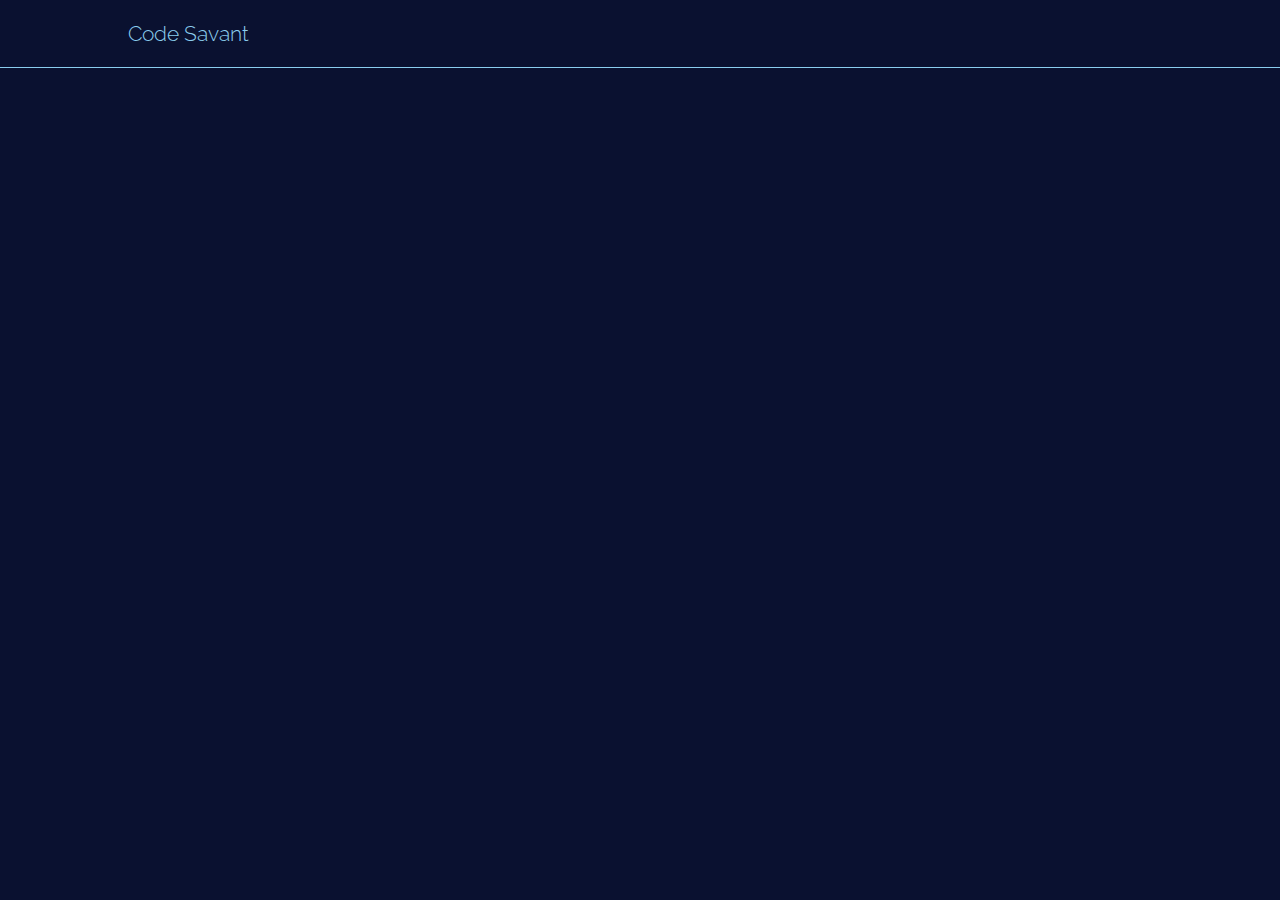
<file: success.html>
<!DOCTYPE html>
<html>

<head>
    <meta charset="UTF-8" />
    <meta name="viewport" content="width=device-width, initial-scale=1.0" />



    <meta property="og:title" content="Code Savant - Web Developer" />
    <meta property="og:type" content="website" />
    <meta property="og:url" content="https://code-savant.netlify.app" />
    <meta property="og:image" content="https://code-savant.netlify.app/assets/image/Code savant.png" />
    <meta property="og:description"
        content="Christopher Wise, a frontend developer || aspiring fullstack developer building the frontend of website and web applications for the.... Read more" />
    <meta property="og:site_name" content="Code Savant" />
    <meta property="og:locale" content="en_US" />



    <meta name="twitter:card" content="summary_large_image" />
    <meta name="twitter:title" content="Code Savant - Web Developer" />
    <meta name="twitter:description"
        content="Christopher Wise, a frontend developer || aspiring fullstack developer building the frontend of website and web applications for the.... Read more" />
    <meta name="twitter:image" content="https://code-savant.netlify.app/assets/image/Code savant.png" />
    <meta name="twitter:site" content="@WiseChrist28493" />
    <meta name="keywords" content="Code Savant, Web Developer, HTML, CSS, JavaScript, UI/UX, React, Christopher Wise" />
    <meta name="google-site-verification" content="cjs0cfttY_0HNm_9E0heJnOupuqTe8l8OypGdcjRtVk" />


    <title>Code Savant</title>


    <link rel="shortcut icon" href="assets/image/Code savant.png" type="image/x-icon">
    <link rel="preconnect" href="https://fonts.googleapis.com">
    <link rel="preconnect" href="https://fonts.gstatic.com" crossorigin>
    <link
        href="https://fonts.googleapis.com/css2?family=Nunito:ital,wght@0,200..1000;1,200..1000&family=Raleway:ital,wght@0,100..900;1,100..900&display=swap"
        rel="stylesheet">
    <link rel="stylesheet" href="assets/css/style.css" />
</head>

<body>
    <header class="headder-1" id="headder" style="opacity: 1; display: block;">
        <nav class="nav-1">
            <div class="navcontainer1">
                <a href="#">
                    <h4>Code Savant</h4>
                </a>
            </div>
            <div class="navcontainer2" style="visibility: hidden; height: 0; width: 0;">
                <ul class="link-list">
                    <li class="link-link"><a class="scroll-link activeo" href="#home">Home</a></li>
                    <li class="link-link"><a href="#about" class="scroll-link">About</a></li>
                    <li class="link-link"><a href="#skills" class="scroll-link">Skills</a></li>
                    <li class="link-link">
                        <a href="#work" class="scroll-link">Work & Project</a>
                    </li>
                    <li class="link-link"><a href="#contact" class="scroll-link">Contact</a></li>
                </ul>
            </div>
            <div class="navcontainer3" style="visibility: hidden; height: 0; width: 0;">
                <button id="menu-btn">
                    <span>
                        <span class="kk-1"></span>
                        <span class="kk-2"></span>
                        <span class="kk-3"></span>
                    </span>
                </button>
            </div>
        </nav>
    </header>
    <div class="success-container fxf">
        <div class="tick-animation rxxx ggbb">
            <div class="success-checkmark">
                <div class="check-icon">
                    <span class="icon-line line-tip"></span>
                    <span class="icon-line line-long"></span>
                    <div class="icon-circle"></div>
                    <div class="icon-fix"></div>
                </div>
            </div>
        </div>
        <h1>Thanks for reaching out!</h1>
        <div class="infoox">
            <p>Your request will be reviewed and you will be geting a reply from me soon.</p>
            <p>Please wait, you will be redirected back shortly</p>
        </div>
    </div>
    </main>
    <script>
        
        setTimeout(() => {
            window.location.href = 'index.html';
        }, 8000);
    
    </script>

    <script>

        setTimeout(() => {

            document.querySelector('.tick-animation').classList.remove('ggbb')

            setTimeout(() => {
                document.querySelector('.tick-animation').classList.remove('rxxx')
                setTimeout(() => {
                    document.querySelector(".success-container").classList.remove('fxf')
                }, 1200);
            }, 700);
        }, 1500);
        setTimeout(() => {

            document.querySelectorAll('.infoox p').forEach(ps => (
                ps.classList.add('pp1')
            ))
        }, 5000);
    </script>
</body>

</html>
</file>
<file: assets/css/style.css>
* {
    padding: 0;
    margin: 0;
}

*,
::before,
::after {
    box-sizing: border-box;
}

::before,
::after {
    position: absolute;
}

ul,
li,
a {
    margin: 0;
    padding: 0;
    list-style: none;
}

a,
span {
    display: inline-block;
    text-decoration: none;
}

img {
    width: 100%;
    display: block;
    height: auto;
}

html {
    scroll-behavior: smooth;

}

button {
    user-select: none;
    cursor: pointer;
    border: none;
    outline: none;
    background-color: red;
}

body {
    margin-top: var(--size7);
    color: var(--primary-color);
    background-color: var(--base-color);
    font-family: sans-serif;
}

.bx {
    vertical-align: center;
    text-align: center;
}

.bx::before {
    position: static;
}

.zzzz {
    display: flex;
    justify-content: center;
    align-items: center;
}

h1,
h2,
h3,
h4,
.a-a p,
.link-link a {
    font-family: "Raleway", sans-serif !important;
}

p,
input,
textarea,
span a {
    font-family: "Nunito", sans-serif;
}

:root {
    /* ======= fonts ========= */
    --font-weight: 300;
    --slim-font-weight: 100;
    --thick-font-weight: 600;
    --very-thick-font-weight: 900;
    /* --font-family: ; */

    /* ======== colors ========= */
    /* --base-color: #2c2d41; */
    --base-color: #0a1130;
    --primary-color: #fdfdfd;
    --secondary-color: #8acdee;
    --other-color-1: ;
    --other-color-2: ;

    /* ======= sizes ======== */
    --smallest: 0.5rem;
    --small: 0.9rem;
    --size1: 1rem;
    --size2: 1.3rem;
    --size3: 1.7rem;
    --size4: 2rem;
    --size5: 2.5rem;
    --size6: 3rem;
    --size7: 5rem;
    --pxsize: 200px;

    /* ========z-index ======== */
    --way-ahead: 100;
    --ahead: 10;
    --here: 1;
    --behind: -1;
    --behind: -2;

    /* delay */
    --delay1: 200ms;
}

.bhbh {
    overflow: hidden !important;
}

.home,
.about,
.contact,
.footer,
.skills,
.work {
    filter: blur(0px);
    transition: filter 300ms ease 500ms;
}

.bhbh .home,
.bhbh .about,
.bhbh .skills,
.bhbh .work,
.bhbh .contact,
.bhbh .footer {
    filter: blur(3px);
}

.headder-1 {
    background-color: var(--base-color);
    width: 100%;
    padding: var(--small) 5%;
    position: fixed;
    top: 0;
    z-index: var(--way-ahead);
    border-bottom: 1px solid var(--secondary-color);
}

.nav-1 {
    text-align: center;
    display: flex;
    flex-direction: row;
    align-items: center;
    justify-content: space-between;
    flex-wrap: nowrap;
    width: 100%;
}

.navcontainer1 a {
    color: var(--secondary-color);
    display: flex;
    flex-direction: row;
    align-items: end;
}

.navcontainer1 a h4 {
    font-size: var(--size1);
    font-weight: var(--font-weight);
}

.logo-1 {
    height: 30px;
    width: 30px;
    margin-right: var(--smallest);
}

.navcontainer2 {
    position: absolute;
    top: 3vh;
    right: -100%;
    width: 80%;
    height: 80vh;
    border-radius: 8px;
    background-color: var(--base-color);
    border: 1px solid var(--secondary-color);
    transition: right 600ms ease;
}

.open-cont.navcontainer2 {
    right: 1%;
}

.link-list {
    display: flex;
    flex-direction: column;
    justify-content: space-evenly;
    align-items: center;
    height: 100%;
    font-size: var(--size2);
    font-weight: var(--thick-font-weight);
}

.link-link {
    padding: var(--smallest);
    opacity: 0;
}

.activeo {
    color: var(--secondary-color) !important;
}

.link-link a {
    transition: color 300ms ease;
    color: var(--primary-color);
    position: relative;
}

.link-list li:nth-of-type(1) {
    transition: opacity 400ms ease 600ms;
}

.link-list li:nth-of-type(2) {
    transition: opacity 400ms ease 650ms;
}

.link-list li:nth-of-type(3) {
    transition: opacity 400ms ease 700ms;
}

.link-list li:nth-of-type(4) {
    transition: opacity 400ms ease 750ms;
}

.link-list li:nth-of-type(5) {
    transition: opacity 400ms ease 800ms;
}

.open-cont .link-link {
    opacity: 1;
}

.link-link a::before {
    left: 50%;
    bottom: -15%;
    border-radius: 10px;
    height: 3px;
    width: 0%;
    content: "";
    z-index: var(--ahead);
    background-color: var(--secondary-color);
    transition: 300ms ease;
}

.link-link a:hover::before {
    width: calc(var(--smallest) + 100%);
    left: -0.25rem;
}

.navcontainer3 {
    display: flex;
    justify-content: center;
    align-items: center;
    position: relative;
    transform: translateY(0px) rotate(0deg);
    transition: transform 300ms ease-in-out 600ms;
}

.navcontainer3.open {
    z-index: var(--way-ahead);
    transform: translateY(80%);
}

.navcontainer3 button {
    background-color: transparent;
    width: var(--size3);
    height: var(--size3);
}

button>span {
    width: 100%;
    height: 100%;
    display: flex;
    flex-direction: column;
    justify-content: space-evenly;
    align-items: center;
}

.kk-1,
.kk-2,
.kk-3 {
    background-color: var(--secondary-color);
    height: 3px;
    z-index: var(--here);
    border-radius: 8px;
    transition: transform 300ms ease;
}

.kk-1,
.kk-3 {
    width: 50%;
}

.kk-2 {
    width: 100%;
}

.open .kk-2 {
    transform: rotate(-45deg);
}

.open .kk-1 {
    transform: rotate(45deg) translate(-12%, 174%);
}

.open .kk-3 {
    transform: rotate(45deg) translate(12%, -174%);
}

.main-1 {
    margin: 0px auto;
    width: 90%;
    overflow-x: hidden;
}

.home {
    position: relative;
    display: flex;
    flex-direction: column;
}

.home-container-1 {
    position: relative;
    text-transform: capitalize;
    width: 100%;
}

.home-container-1 h2 {
    font-weight: var(--font-weight);
    font-size: var(--size1);
    margin-top: var(--size3);
}

.home-container-1 h1 {
    font-size: var(--size3);
    width: 100%;
    line-height: var(--size5);
}

.nmn {
    color: var(--secondary-color);
}

#whatsapp {
    margin-top: var(--smallest);
    width: 40%;
    padding: 5px;
    display: block;
    overflow: hidden;
    white-space: nowrap;
    border: 1px solid var(--secondary-color);
    border-radius: 15px;
    box-sizing: border-box;
    position: relative;
}

.c12::before {
    top: -10%;
    right: -2%;
    border-radius: 15px;
    content: "";
    width: 102%;
    height: 120%;
    background-color: var(--secondary-color);
    z-index: var(--behind);
}

#whatsapp p {
    text-align: center;
    display: inline-block;
    width: 100%;
    transform: translateX(0%);
    transition: transform 400ms ease;
}

#whatsapp .c11 {
    color: var(--secondary-color);
}

#whatsapp .c12 {
    position: relative;
    z-index: var(--here);
    color: var(--primary-color);
}

#whatsapp:hover .c11 {
    transform: translateX(-100%);
}

#whatsapp:hover .c12 {
    transform: translateX(-100%);
}

#whatsapp:hover .c12::before {
    right: 3%;
}


.home-container-2 {
    display: flex;
    flex-direction: row-reverse;
    flex-wrap: wrap;
    justify-content: space-between;
    align-items: stretch;
    width: 100%;
    margin-top: var(--size7);
}

.home_con-1 {
    width: 70%;
    height: auto;
    display: flex;
    align-items: end;
    justify-content: end;
}

.home_con-1 span {
    margin-right: 10px;
    width: 150px;
    height: auto;
    position: relative;
    border-top-right-radius: 20%;
    border-bottom-left-radius: 20%;
}

.home_con-1 span::before,
.home_con-1 span::after {
    width: 50%;
    height: 50%;
    content: "";
    background-color: var(--secondary-color);
    z-index: var(--behind);
    animation: expannd 4s ease-in-out infinite alternate;

}

.home_con-1 span::before {
    border-top-right-radius: 20%;
    border-bottom-left-radius: 20%;
    top: -2%;
    left: -2%;
}

.home_con-1 span::after {
    border-top-right-radius: 20%;
    border-bottom-left-radius: 20%;
    bottom: -2%;
    right: -2%;
}

.home_con-1 span img {
    width: 100%;
    height: 100%;
    border-top-right-radius: 20%;
    border-bottom-left-radius: 20%;
}

.home_con-2 {
    width: 20%;
    flex-wrap: wrap;
    display: flex;
    flex-direction: row;
    justify-content: space-between;
    align-items: stretch;
}

.nav_1 span {
    font-size: var(--size3);
    width: var(--size4);
    height: var(--size4);
    color: var(--primary-color);
}

.nav_1 span:hover,
.footer ul span:hover {
    color: var(--secondary-color);
}

.nav_1 span,
.footer ul span {
    transition: color 250ms ease;
}

.underline {
    text-transform: capitalize;
    margin-bottom: var(--size6);
    width: 100%;
    text-align: center;
    font-weight: var(--thick-font-weight);
    position: relative;
    font-size: var(--size2);
    color: var(--secondary-color);
}

.underline::before {
    position: absolute;
    bottom: -30%;
    width: 16%;
    left: 42%;
    height: 10%;
    border-radius: 6px;
    content: "";
    background-color: var(--secondary-color);
}

.about {
    margin-top: var(--size7);
}

.about-container {
    display: flex;
    flex-direction: column;
    align-items: center;
}

.about1 {
    margin-bottom: var(--size6);
}

.about1 span {
    width: 250px;
    height: 250px;
}

.about1 span img {
    width: 100%;
    height: auto;
}

.about2,
.skills-container {
    text-transform: capitalize;
}

.about2 h2,
.skill-a h2 {
    width: 100%;
    margin-bottom: calc(var(--size5) - 1rem);
}

.about2 p,
.skill-a p {
    line-height: var(--size2);
    font-size: var(--small);
    margin-bottom: 10px;
    text-transform: none;
}

.about2 p a {
    color: var(--primary-color);
    text-decoration: underline;
}

.skills {
    margin-top: var(--size7);
}

.skills-container {
    width: 100%;
    display: flex;
    flex-direction: column;
    align-items: center;
}

.skills-b {
    margin-top: var(--size5);
    width: 100%;
}

.percentage-counter {
    margin-bottom: var(--size4);
    padding: 7px;
    width: 100%;
    border-radius: 10px;
    border: 1px solid var(--secondary-color);
}

.per-con {
    width: 90%;
    margin: 0 auto;
    display: flex;
    flex-direction: row;
    justify-content: space-between;
    padding-bottom: var(--smallest);
}

.code-logo {
    height: var(--size2);
    width: var(--size2);
    font-size: var(--size2);
    margin-right: 3px;
}

.per-con p,
.per-con>span {
    font-size: var(--small);
}

.progress-bar {
    border-radius: 8px;
    height: 3px;
    width: 0;
    background-color: var(--secondary-color);
    transition: width 0.2s linear;
}

.work {
    margin-top: var(--size7);
}

.work-container {
    display: flex;
    flex-direction: column;
    justify-content: space-between;
    align-items: center;
    width: 100%;
}

.workc-1 {
    position: relative;
    border-radius: 12px;
    overflow: hidden;
    width: 100%;
    height: var(--pxsize);
    background-color: var(--base-color);
    margin-bottom: var(--size5);
    border: 1px solid var(--secondary-color);
}

.work_a {
    display: flex;
    text-align: center;
    justify-content: center;
    align-items: center;
}

.workc-1:hover>.a-a {
    filter: blur(2px);
    background-size: 110%;
}

.a-a {
    width: 100%;
    height: 100%;
    color: var(--primary-color);
    background-image: url("../image/Code\ savant.png");
    background-position: center;
    background-repeat: no-repeat;
    background-size: 100%;
    font-weight: var(--thick-font-weight);
    font-size: var(--size1);
    transition: background-size 300ms ease, filter 300ms ease;
}

.bx01 {
    background-image: url("../image/work-1.jpg");
}

.bx02 {
    background-image: url("../image/work-2.png");
}

.bx03 {
    background-image: url("../image/work-3.png");
}

.bx04 {
    background-image: url("../image/work-4.png");
}

.a-a p {
    padding: 3px 7px;
    border-radius: 12px;
    background-color: var(--secondary-color);
    font: inherit;
}

.b-b {
    position: relative;
    z-index: var(--behind);
    box-sizing: border-box;
    margin: 0 25%;
    width: 50%;
    height: 100%;
    border-radius: 50%;
    background-color: #132057ad;
    transition: all 300ms ease;
    display: flex;
    flex-direction: column;
    align-items: center;
    justify-content: center;
    color: var(--primary-color);
}

.workc-1:hover>.b-b {
    z-index: var(--ahead);
    margin: 0;
    width: 100%;
    border-radius: 0;
    transform: translateY(-100%);
}

.slide-effect {
    overflow: hidden;
    padding: var(--smallest);
}

.slide-effect span {
    font-size: var(--size5);
    width: var(--size5);
    height: var(--size5);
    color: var(--primary-color);
}

.b-b a {
    position: relative;
    transition: transform 300ms ease 600ms, opacity 300ms ease 600ms;
}

.b-b .slide-effect span {
    transition: transform 300ms ease 300ms, opacity 300ms ease 300ms;
}

.b-b a,
.b-b .slide-effect span {
    opacity: 0;
    color: inherit;
    text-transform: capitalize;
    transform: translateY(120%);
}

.b-b>div {
    margin-top: var(--smallest);
    width: 100%;
    display: flex;
    flex-direction: row;
    justify-content: space-evenly;
}

.workc-1:hover>.b-b .slide-effect span,
.workc-1:hover>.b-b a {
    opacity: 1;
    transform: translateY(0%);
}

.b-b a::before {
    z-index: var(--ahead);
    content: "";
    width: 0;
    bottom: -20%;
    left: 0;
    height: 2px;
    background-color: var(--primary-color);
    transition: width 300ms ease 900ms;
}

.workc-1:hover>.b-b a::before {
    width: 100%;
}

.contact {
    margin-top: var(--size7);
}

.contact-p {
    text-align: left;
    font-size: var(--small);
    margin-bottom: var(--size2);
    color: var(--primary-color);
}

form,
.contact-p {
    width: 100%;
}

input,
textarea {
    border-radius: 10px;
    font-size: var(--small);
    font-weight: var(--thick-font-weight-weight);
    text-transform: none;
    position: relative;
    outline: none;
    border: transparent;
    box-sizing: border-box;
    border: 1px solid var(--secondary-color);
    background-color: var(--base-color);
    color: var(--primary-color);
    width: 100%;
    padding: var(--small);
    opacity: 1;
    margin-bottom: var(--size3);
    transition: border-color 300ms ease, opacity 250ms ease;
}

/* #spam-filter{
    margin-bottom: var(--size3);
} */

input:focus,
textarea:focus {
    border-color: var(--primary-color);
    opacity: 1;
}

input:hover,
textarea:hover {
    opacity: 0.7;
}

input:focus:invalid {
    border-color: rgba(135, 87, 87, 0.384);
}

input:focus::placeholder,
textarea:focus::placeholder {
    color: var(--primary-color);
}

input::placeholder,
textarea::placeholder {
    transition: color 300s ease;
    color: var(--secondary-color);
    opacity: 0.4;
}

input.submit {
    width: 50%;
    margin-left: 50%;
    background-color: var(--secondary-color);
    color: var(--base-color);
    transition: box-shadow 300ms ease;
}

textarea:focus~input.submit {
    box-shadow: 0px 0px 23px 1px rgba(255, 255, 255, 0.541);
    animation: up-down 1s ease-in-out infinite alternate;
}

.footer {
    display: flex;
    flex-direction: column;
    align-items: center;
    text-align: center;
    text-transform: capitalize;
    margin-top: var(--size7);
    padding: var(--size6) 0;
    border-top: 1px solid var(--secondary-color);
}

.footer h2 {
    color: var(--secondary-color);
    margin-bottom: var(--size4);
}

.footer .lll {
    opacity: 0.5;
    font-size: 0.8em;
}

.footer .ppp {
    width: 90%;
    text-transform: none;
    margin-bottom: var(--size3);
    opacity: 1;
}

.footer p a {
    color: var(--primary-color);
    text-decoration: underline;
}

.footer ul {
    margin-bottom: var(--size3);
    justify-content: space-evenly;
    display: flex;
    flex-direction: row;
    flex-wrap: wrap;
    width: 50%;
    align-items: center;
}

.footer ul span {
    font-size: var(--size4);
    margin-bottom: var(--small);
    width: 50px;
    height: 50px;
    color: var(--primary-color);
}

.resume {
    position: fixed;
    bottom: 6%;
    right: 6%;
    z-index: var(--ahead);
    animation: up-down 1s ease-in-out infinite alternate;
}

.resume span {
    border: 1px solid var(--base-color);
    border-radius: 8px;
    font-size: var(--size4);
    width: var(--size6);
    height: var(--size6);
    background-color: var(--secondary-color);
    color: var(--base-color);
    transition: all 300ms ease;
}

.resume span:hover {
    border-color: var(--secondary-color);
    color: var(--secondary-color);
    background-color: var(--base-color);
}



@keyframes up-down {
    from {
        transform: translateY(-5px);
    }

    to {
        transform: translateY(0px);
    }
}

@keyframes blinkk {

    0% {
        height: var(--size3);
        transform: translateY(3px);
    }

    100% {
        height: 0;
        transform: translateY(-9px);
    }
}

@keyframes expannd {
    0% {
        width: 30%;
        height: 30%;
    }

    25% {
        width: 60%;
        height: 60%;
    }

    50% {
        width: 60%;
        height: 60%;
    }

    100% {
        width: 30%;
        height: 30%;
    }
}

#nnn {
    margin-left: 4px;
    width: 3px;
    background-color: var(--secondary-color);
    animation: blinkk 0.5s linear infinite alternate;
}



/* media query */
@media screen and (min-width: 576px) {
    #whatsapp {
        width: 20%;
        padding: var(--smallest);
        border-radius: 20px;
    }

    .c12::before {
        right: -20%;
        border-radius: 10px;
    }

    .home-container-2 {
        flex-direction: row;
    }

    .home_con-1 {
        position: absolute;
        top: var(--small);
        right: 0;
        z-index: var(--here);
    }

    .home_con-2 {
        padding-top: 0;
        padding-bottom: 2.5rem;
        flex-direction: row;
        align-self: flex-start;
    }

    .about-container {
        flex-direction: row;
        justify-content: space-between;
        align-items: center;
    }

    .about-container>div {
        width: 45%;
        text-align: left;
    }

    .about1 {
        margin: 0;
    }

    .workc-1 {
        width: 45%;
    }

    .work-container {
        justify-content: space-between;
        flex-direction: row;
        flex-wrap: wrap;
    }

    .contact-p {
        width: 70%;
        text-align: center;
        margin: 0 auto var(--size4) auto;
    }

    .success-checkmark {
        transform: scale(1.3, 1.3);
    }
}

@media screen and (min-width: 766px) {
    :root {
        --smallest: 0.7rem;
        --small: 1rem;
        --size1: 1.3rem;
        --size2: 1.8rem;
        --size3: 2rem;
        --size4: 2.4rem;
        --size5: 2.8rem;
        --size6: 4.2rem;
        --size7: 5.3rem;
        --pxsize: 260px;
    }

    .main-1 {
        margin-top: var(--size5);
        width: 80%;
    }

    .home-container-2 {
        margin-top: var(--size6);
    }

    .home_con-2 {
        width: 24%;
        padding: 0;
    }

    .home_con-1 span {
        width: 250px;
        height: auto;
    }

    .resume span {
        font-size: var(--size2);
        width: var(--size4);
        height: var(--size4);
    }
}

@media screen and (min-width: 1000px) {
    .footer {
        padding: var(--size5) 0 var(--size2) 0;
    }

    .footer ul span {
        font-size: var(--size2);
    }

    .skills-container,
    .about-container {
        flex-direction: row;
        justify-content: space-between;
        align-items: stretch;
    }

    .home-container-2 {
        margin-top: var(--size3);
    }


    .about-container>div {

        width: 60%;
    }

    .skills-container>div {
        width: 50%;
    }

    .about-container>div {
        width: 45%;
    }

    .skill-a {
        width: 45% !important;
    }

    .about1 span {
        width: 400px;
        height: auto;
    }


    .skill-a,
    .about2 {
        display: flex;
        flex-direction: column;
        justify-content: space-around;
        text-align: left;
    }

    .headder-1 {
        padding: var(--size1) 10%;
    }

    input.submit {
        width: 30%;
        margin-left: 70%;
    }

    .home-container-1 h2 {
        margin: var(--size3) 0;
    }

    .home_con-1 span {
        width: 300px;
    }

    .footer .ppp {
        width: 85%;
    }

    .skills-b {
        margin: 0;
    }

    .success-checkmark {
        transform: scale(1.5, 1.5);
    }
}

@media screen and (min-width: 1200px) {
    .footer .ppp {
        width: 70%;
    }

    .main-1 {
        margin-top: var(--size5);
        width: 75%;
    }

    .headder-1 {
        padding: var(--size1) 10%;
    }

    .home {
        margin-top: var(--size5);
    }

    .resume span {
        width: var(--size5);
        height: var(--size5);
    }

    .success-checkmark {
        transform: scale(1.7, 1.7);
    }

}

@media screen and (min-width: 500px) {
    .navcontainer2 {
        width: 60%;
    }
}

@media screen and (min-width: 866px) {
    .navcontainer2 {
        position: static;
        width: 60%;
        height: auto;
        border: 0;
    }

    .link-list {
        justify-content: space-between;
        font-size: var(--size1);
        flex-direction: row;
    }

    .link-link {
        padding: var(--smallest) 0;
        margin: 0;
        opacity: 1;
    }

    .navcontainer3 {
        display: none;
    }
}

@media screen and (max-width: 576px) {
    .footer .ppp {
        text-align: left;
    }
}




#main,
#headder {
    opacity: 0;
    display: none;
    transition: opacity 300ms ease;
}

.container {
    bottom: calc(var(--smallest));
}








/* confirmation page */

.success-container {
    height: 80vh;
    width: 100%;
    display: flex;
    flex-direction: column;
    justify-content: center;
    align-items: center;
    text-align: center;
}

.success-container h1 {
    z-index: var(--ahead);
    color: var(--secondary-color);
    font-size: var(--size1);
    opacity: 1;
    margin: var(--small);
    transition: opacity 500ms ease;
}
.success-container.fxf h1, .fxf .infoox{
    opacity: 0;
}
.success-container p {
    color: var(--primary-color);
    opacity: 0.7;
    padding: 0;
    margin: 0;
    font-size: var(--small);
    height: 100%;
    transform: translateY(0%);
    transition: transform 1.2s ease;
    font-weight: var(--font-weight);
}

.success-container p.pp1 {
    transform: translateY(-100%);
}

.infoox {
    width: 40%;
    position: relative;
    overflow: hidden;
    opacity: 1;
    transition: opacity 300ms ease;
}

.infoox::before,
.infoox::after {
    position: absolute;
    content: "";
    bottom: 0;
    width: 48%;
    height: 3px;
    border-radius: 20px;
    background-color: var(--secondary-color);
}

.infoox::before {
    animation: move-r 1.4s linear infinite;
}

.infoox::after {
    animation: move-r 2.8s linear 1s infinite;
}





.ggbb .success-checkmark {
    opacity: 0;
    transform: scale(0, 0);
}

/* ======= checkbox ====== */
.success-checkmark {
    width: 80px;
    height: 115px;
    margin: 0 auto;
    transition: opacity 300ms ease, transform 300ms ease;
}

.success-checkmark .check-icon {
    width: 80px;
    height: 80px;
    position: relative;
    border-radius: 50%;
    box-sizing: content-box;
    border: 4px solid var(--secondary-color);
}

.success-checkmark .check-icon::before {
    top: 3px;
    left: -2px;
    width: 30px;
    transform-origin: 100% 50%;
    border-radius: 100px 0 0 100px;
}

.success-checkmark .check-icon::after {
    top: 0;
    left: 30px;
    width: 60px;
    transform-origin: 0 50%;
    border-radius: 0 100px 100px 0;
    animation: rotate-circle 4.5s ease-in 1.5s;
}

.success-checkmark .check-icon::before,
.success-checkmark .check-icon::after {
    content: "";
    height: 100px;
    position: absolute;
    background: var(--base-color);
    transform: rotate(-45deg);
}

.success-checkmark .check-icon .icon-line {
    height: 5px;
    background-color: var(--secondary-color);
    display: block;
    border-radius: 2px;
    position: absolute;
    z-index: 10;
}

.success-checkmark .check-icon .icon-line.line-tip {
    opacity: 1;
    top: 46px;
    left: 14px;
    width: 25px;
    transform: rotate(45deg);
    animation: icon-line-tip 1s 1.5s;
}

.rxxx .success-checkmark .check-icon .icon-line.line-tip,
.rxxx .success-checkmark .check-icon .icon-line {
    opacity: 0 !important;
}

.success-checkmark .check-icon .icon-line.line-long {
    opacity: 1;
    top: 38px;
    right: 8px;
    width: 47px;
    transform: rotate(-45deg);
    animation: icon-line-long 1s 1.5s;
}

.success-checkmark .check-icon .icon-circle {
    top: -4px;
    left: -4px;
    z-index: 10;
    width: 80px;
    height: 80px;
    border-radius: 50%;
    position: absolute;
    box-sizing: content-box;
    border: 4px solid var(--secondary-color);
    opacity: 0.7;
}

.success-checkmark .check-icon .icon-fix {
    top: 8px;
    width: 5px;
    left: 26px;
    z-index: 1;
    height: 85px;
    position: absolute;
    transform: rotate(-45deg);
    background-color: var(--base-color);
}

@keyframes rotate-circle {
    0% {
        transform: rotate(-45deg);
    }

    5% {
        transform: rotate(-45deg);
    }

    12% {
        transform: rotate(-405deg);
    }

    100% {
        transform: rotate(-405deg);
    }
}

@keyframes icon-line-tip {
    0% {
        width: 0;
        left: 1px;
        top: 19px;
    }

    54% {
        width: 0;
        left: 1px;
        top: 19px;
    }

    70% {
        width: 50px;
        left: -8px;
        top: 37px;
    }

    84% {
        width: 17px;
        left: 21px;
        top: 48px;
    }

    100% {
        width: 25px;
        left: 14px;
        top: 45px;
    }
}

@keyframes icon-line-long {
    0% {
        width: 0;
        right: 46px;
        top: 54px;
    }

    65% {
        width: 0;
        right: 46px;
        top: 54px;
    }

    84% {
        width: 55px;
        right: 0px;
        top: 35px;
    }

    100% {
        width: 47px;
        right: 8px;
        top: 38px;
    }
}

@keyframes move-r {
    0% {
        left: 0;
    }

    49.99% {
        left: 100%;
    }

    50% {
        left: -100%;
    }

    100% {
        left: 0;
    }
}
</file>
